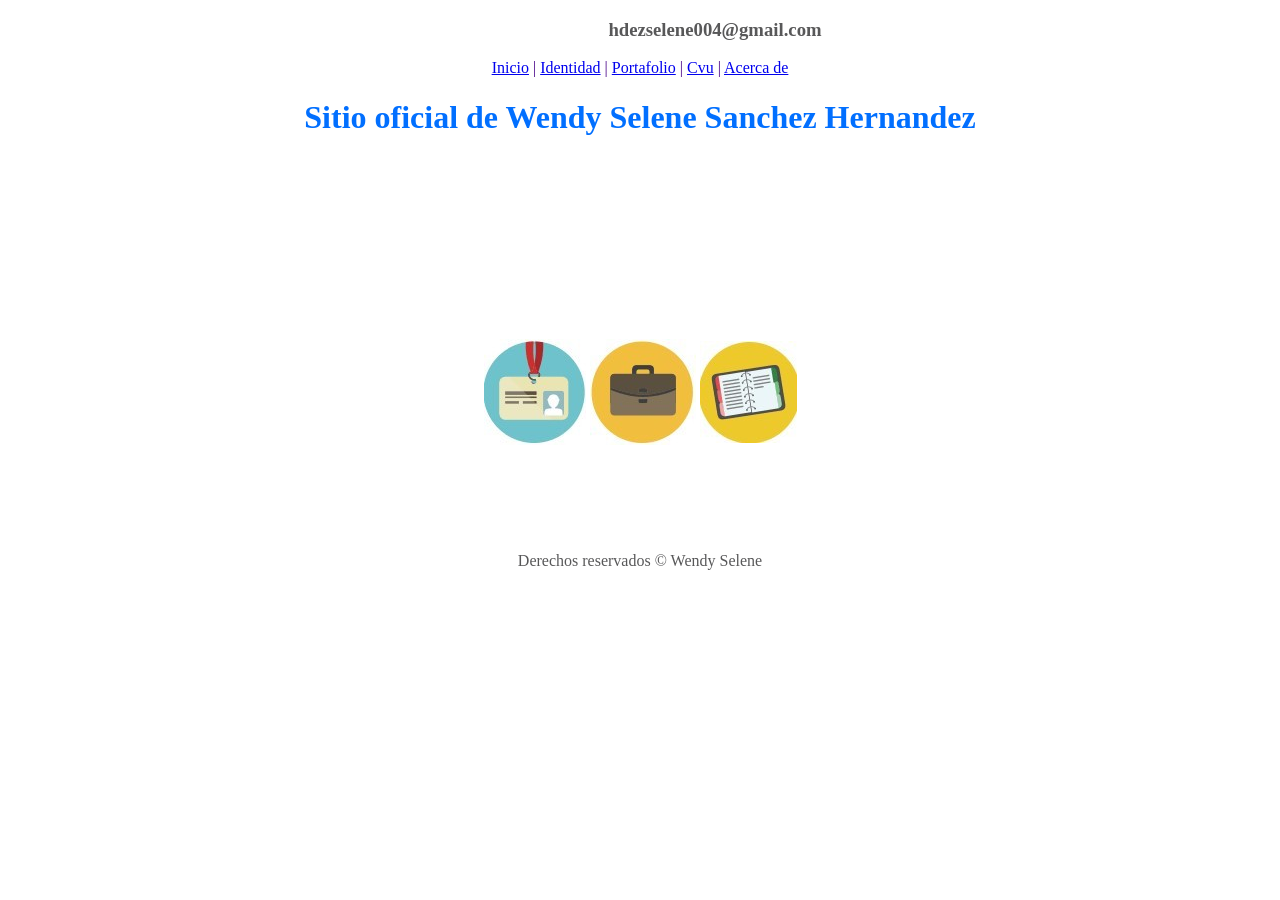
<file: index.html>
<!DOCTYPE html>
<html lang="en">
<head>
    <meta charset="UTF-8">
    <meta http-equiv="X-UA-Compatible" content="IE=edge">
    <meta name="viewport" content="width=device-width, initial-scale=1.0">
    <title>Mi primer proyecto git</title>
    <link rel="stylesheet" type="text/css" href="css/style.css">
</head>
<body>

<div class="header">
    <h3>hdezselene004@gmail.com</h3>
</div>

   <div class="menuHorizontal">
        <a href="index.html">Inicio</a> |
        <a href="identidad.html">Identidad</a> |
        <a href="portafolio.html">Portafolio</a> |
        <a href="cvu.html">Cvu</a> |
        <a href="acerca.html">Acerca de</a>
    </div>
    <div class="titulo">
        <h1>Sitio oficial de Wendy Selene Sanchez Hernandez</h1>
        </div>
<div class="content">

    <table class="tablaPrincipal">
        <tr>
            <td><a href="identidad.html"><img src="img/identidad.jpg" ></a></td>
            <td><a href="portafolio.html"><img src="img/portafolio.jpg"></a></td>
            <td><a href="CVU.html"><img src="img/CVU.jpg"></a></td>
        </tr>
    </table>

</div>
<div class="footer">
    <p>Derechos reservados © Wendy Selene</p>
</div>


</body>
</html>
</file>
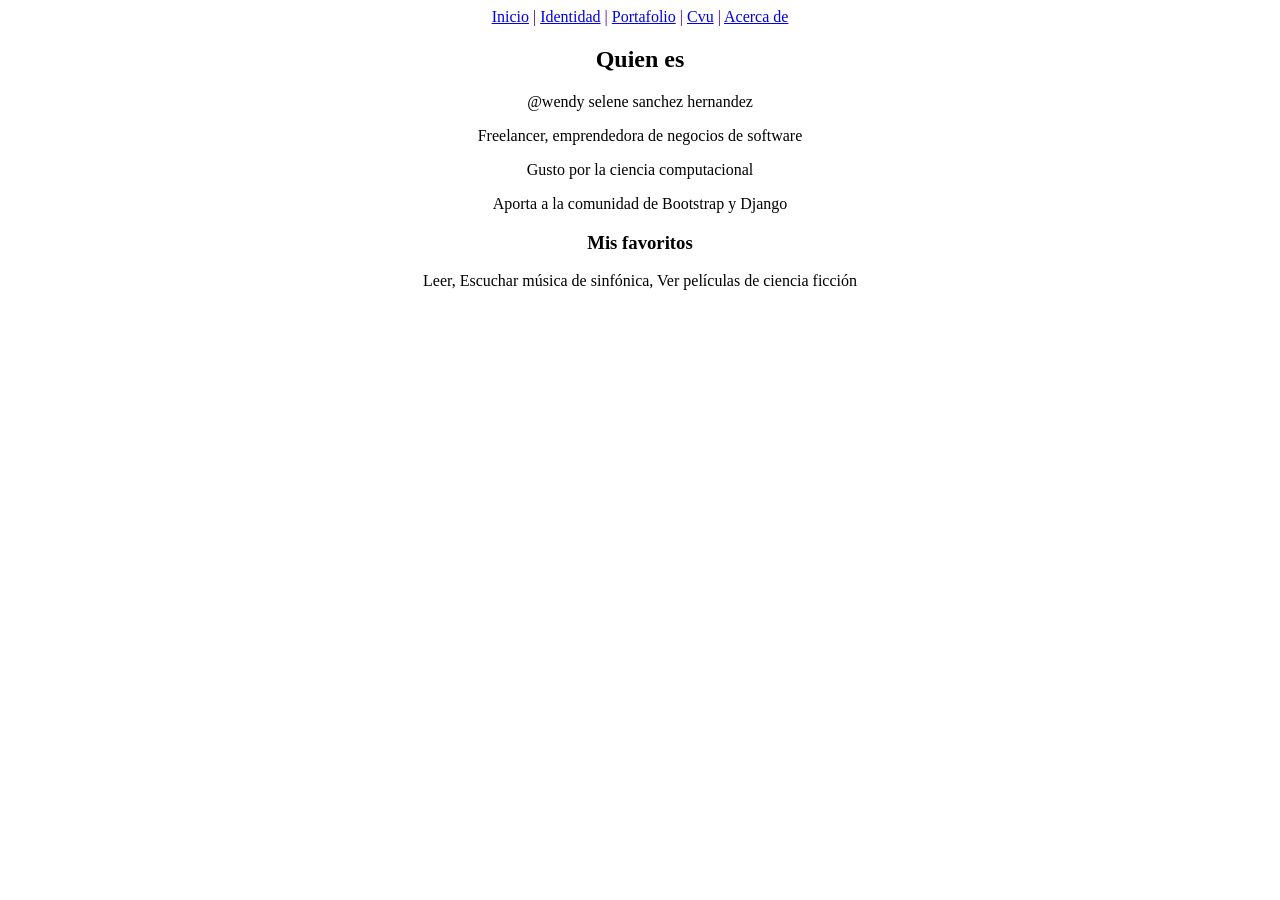
<file: archivoidentidad.html>
<!DOCTYPE html>
<html lang="en">
<head>
    <meta charset="UTF-8">
    <meta name="viewport" content="width=device-width, initial-scale=1.0">
    <title>Acerca de</title>
    <link rel="stylesheet" type="text/css" href="css/style.css">
</head>
<body>
    <div class="menuHorizontal">
        <a href="index.html">Inicio</a> |
        <a href="identidad.html">Identidad</a> |
        <a href="portafolio.html">Portafolio</a> |
        <a href="cvu.html">Cvu</a> |
        <a href="acerca.html">Acerca de</a>
    </div>

    <div class="quienEs">
        <h2>Quien es</h2>
      
        <p>@wendy selene sanchez hernandez</p>
        <p>Freelancer, emprendedora de negocios de software</p>
        <p>Gusto por la ciencia computacional</p>
        <p>Aporta a la comunidad de Bootstrap y Django</p>
    </div>

    <div class="favoritos">
        <h3>Mis favoritos</h3>
        <p>Leer, Escuchar música de sinfónica, Ver películas de ciencia ficción</p>
    </div>
</body>
</html>
</file>
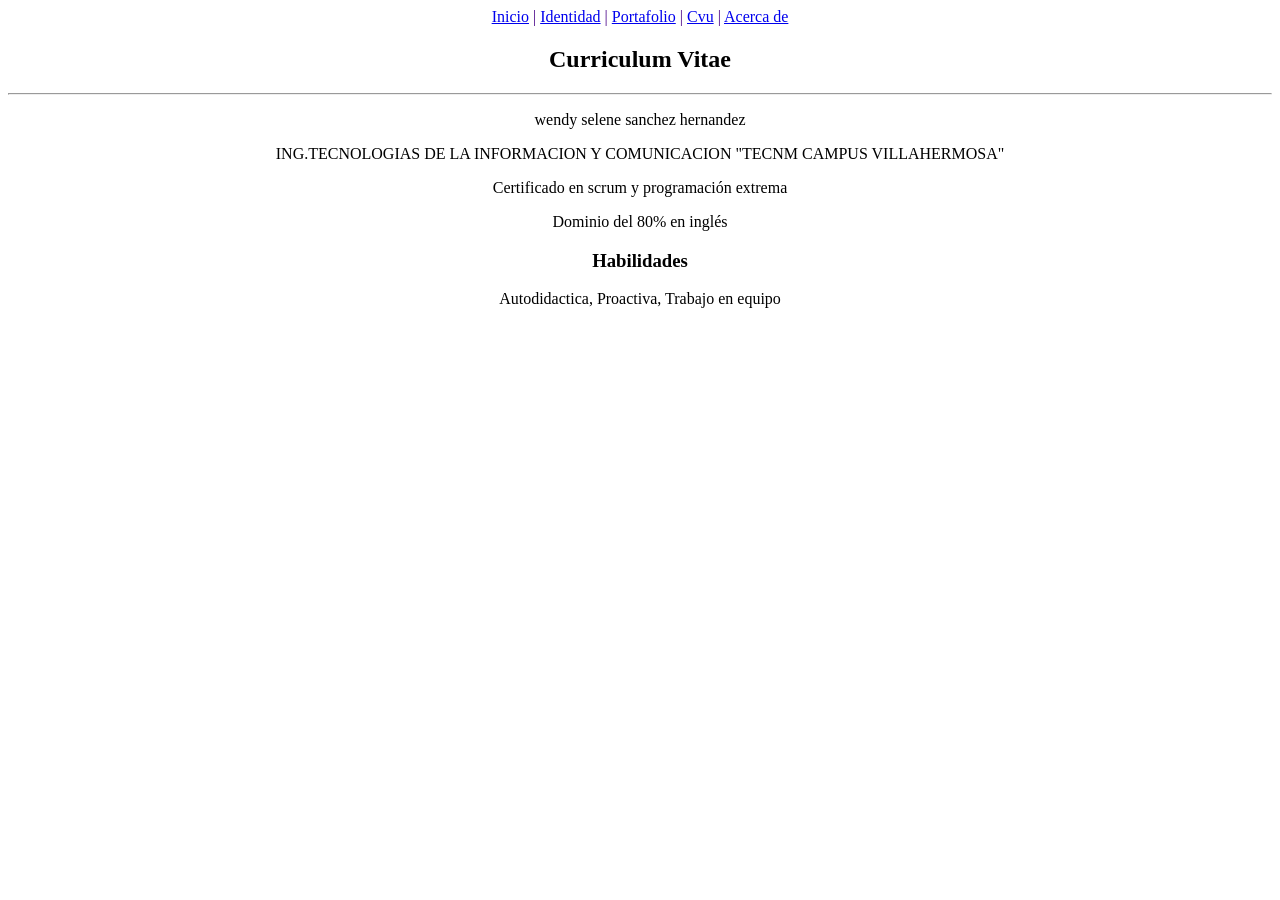
<file: cvu.html>
<!DOCTYPE html>
<html lang="en">
<head>
    <meta charset="UTF-8">
    <meta name="viewport" content="width=device-width, initial-scale=1.0">
    <title>Cvu</title>
    <link rel="stylesheet" type="text/css" href="css/style.css">
</head>
<body>
    <div class="menuHorizontal">
        <a href="index.html">Inicio</a> |
        <a href="identidad.html">Identidad</a> |
        <a href="portafolio.html">Portafolio</a> |
        <a href="cvu.html">Cvu</a> |
        <a href="acerca.html">Acerca de</a>
    </div>

    <div class="cvu">
        <h2>Curriculum Vitae</h2>
        <hr>
        <p>wendy selene sanchez hernandez</p>
        <p>ING.TECNOLOGIAS DE LA INFORMACION Y COMUNICACION "TECNM CAMPUS VILLAHERMOSA"</p>
        <p>Certificado en scrum y programación extrema</p>
        <p>Dominio del 80% en inglés</p>
    </div>

    <div class="habilidades">
        <h3>Habilidades</h3>
        <p>Autodidactica, Proactiva, Trabajo en equipo</p>
    </div>
</body>
</html>
</file>
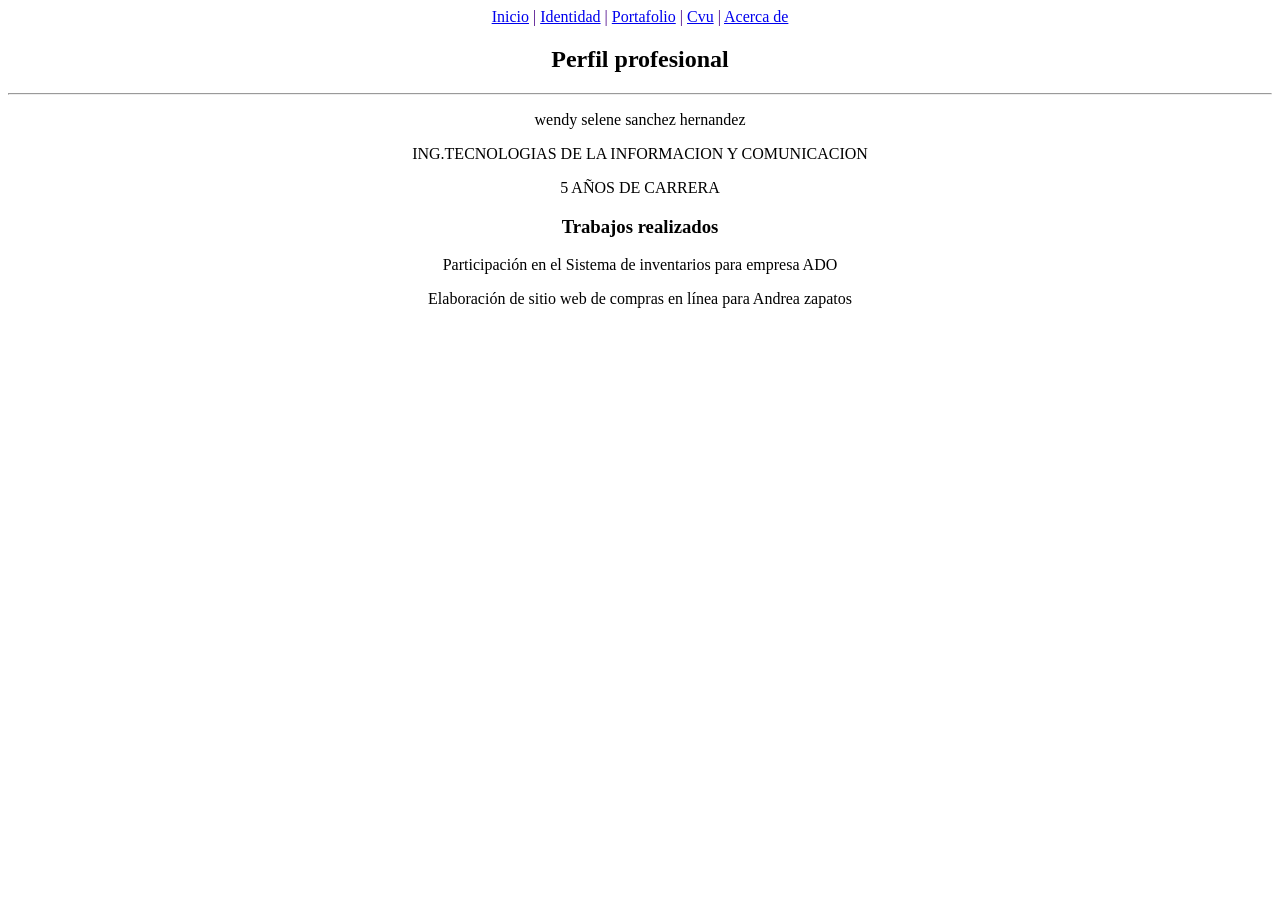
<file: portafolio.html>
<!DOCTYPE html>
<html lang="en">
<head>
    <meta charset="UTF-8">
    <meta name="viewport" content="width=device-width, initial-scale=1.0">
    <title>Portafolio</title>
    <link rel="stylesheet" type="text/css" href="css/style.css">
</head>
<body>
    <div class="menuHorizontal">
        <a href="index.html">Inicio</a> |
        <a href="identidad.html">Identidad</a> |
        <a href="portafolio.html">Portafolio</a> |
        <a href="cvu.html">Cvu</a> |
        <a href="acerca.html">Acerca de</a>
    </div>

    <div class="perfil">
        <h2>Perfil profesional</h2>
        <hr>
        <p>wendy selene sanchez hernandez</p>
        <p>ING.TECNOLOGIAS DE LA INFORMACION Y COMUNICACION </p>
        <p>5 AÑOS DE CARRERA</p>
    </div>

    <div class="trabajos">
        <h3>Trabajos realizados</h3>
        <p>Participación en el Sistema de inventarios para empresa ADO</p>
        <p>Elaboración de sitio web de compras en línea para Andrea zapatos</p>
    </div>
</body>
</html>
</file>
<file: css/style.css>
.menuHorizontal {
    text-align: center;
    color: rgb(72, 3, 136);
}
.titulo {
    text-align: center;
    color: rgb(1, 111, 255);
}
.tablaPrincipal{
    margin: auto;
    margin-top: 200px;
    color:rgb(98, 97, 97);
}
.header{
margin-left: 150px;
color:rgb(88, 88, 89)
}
.footer{
    text-align: center;
    color: rgb(88, 88, 89);
    margin-top: 100px;
}
body {
            text-align: center;
        }
        .menuHorizontal {
            display: inline-block;
        }
</file>
